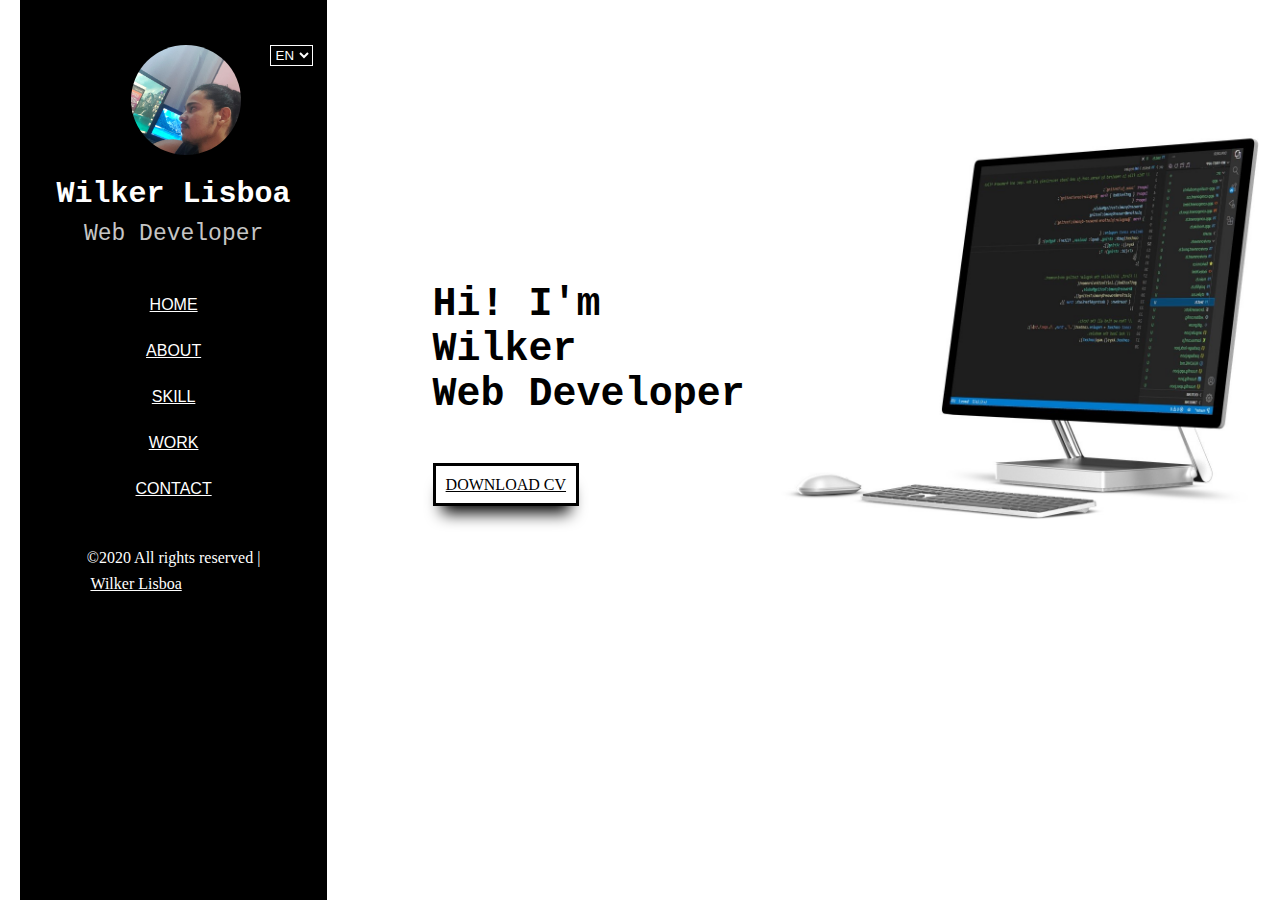
<file: index.html>
<!DOCTYPE html>
<html lang="Us">
<head>
    <meta charset="UTF-8">
    <meta http-equiv="X-UA-Compatible" content="IE=edge">
    <meta name="viewport" content="width=device-width, initial-scale=1, maximum-scale=1.0, user-scalable=no">
    <link rel="stylesheet" href="./css/style.css">
    <link rel="stylesheet" href="./app/style_mobile_410.css">
    <link rel="shortcut icon" href="./icons/icon-logo.jpg" type="image/x-icon">
    <link rel="preconnect" href="https://fonts.googleapis.com">
    <link rel="preconnect" href="https://fonts.gstatic.com" crossorigin>
    <link href="https://fonts.googleapis.com/css2?family=Roboto+Mono:wght@100;200;300;400;500;600;700&display=swap" rel="stylesheet">
    <script src="https://cdnjs.cloudflare.com/ajax/libs/jquery/3.3.1/jquery.min.js"></script>
    <title>Wilker Lisboa</title>
</head>
<body>
    <span class="btn-menu">
        <span></span>
        <span></span>
        <span></span>
    </span>
    <header class="menu-mobile">
        <select>
            <option>EN</option>
            <option value="./page_404/page_404.html">PT</option>
         </select>
        <div id="image_profile"></div>
        <h1 class="name_of_persona">Wilker Lisboa</h1>
        <p class="title_of_profision">Web Developer</p>
        <nav >
            <ul>
                <a href="#home" class="Home_menu"><li>HOME</li></a>
                <a href="#about" class="About_menu"><li>ABOUT</li></a>
                <a href="#skill" class="Skill_menu"><li>SKILL</li></a>
                <a href="#work" class="Work_menu"><li>WORK</li></a>
                <a href="#contact" class="Contact_menu"><li>CONTACT</li></a>
            </ul>
        </nav>
        
        <p class="copy">©2020 All rights reserved |<br><a class="instagram" href="https://www.instagram.com/wilkerlisboa_/" target="_blank">Wilker Lisboa</a></p>
    </header>
    
    <main>
        <section>
            <!--HOME-->
            <div id="home">
                <div class="computer"></div>
                <div class="first_home">
                    <h1 id="Title_apresentacion" style="z-index: 1;">Hi! I'm Wilker<br>Web Developer</h1>
                    <a class = "cv" href="./document/Resume Wilker Lisboa.pdf" style="z-index: 1;" target="_blank" download="Resume Wilker Lisboa.pdf">DOWNLOAD CV</a>
                </div>
            </div>
            <!--ABOUT-->
            <div id="about">
                <h2 id="second_title">Who am i?</h2>
                <p id="text_about_me">Hi! my name is Wilker Lisboa am web developer, student at college<br>UNAMA (University of the Amazon), studying analysis and systems development.<br>
                    Initiate on programming world with 15 years and continue studenten computing alone.<br>
                    It my hobby is netflix  hahaha and i love exit with my family and friends.<br>
                    I am have know in some’s area with:
                </p>
                <div id="blocks">
                    <div class="block_of_the_know" onclick="front();">
                        <div id="icon_web_multidevice_layout"></div>
                        <p class="phases">Front End</p>
                        <div class="the_block_line"></div>
                    </div>
                    <div class="block_of_the_know" onclick="design();">
                        <div id="icon_web_design_layout"></div>
                        <p class="phases">Web Design</p>
                        <div class="the_block_line"></div>
                    </div>
                    <div class="block_of_the_know" onclick="ui();">
                        <div id="icon_app_mobile_layout"></div>
                        <p class="phases">Ui Design</p>
                        <div class="the_block_line"></div>
                    </div>
                </div>
            </div>
            <!--SKILL-->
            <div id="skill">
                <h3 id="Three_title">My Skills</h3>
                <p id="text_skill">Hi! it’s my skills what have experience at hour of work<br> 
                </p>
              <div id="Element_father">
                  <div class="imag_of_block_skill"></div>
              </div>
              <p id="only_skill">Javascript, Vue.js, WordPress,<br> Git, C/C++.</p>
                
              <div class="cicles_blocks">
                  <div class="first_cicle"></div>
                  <div class="second_cicle"></div>
              </div>
            </div>

            <!--WORK-->
            <div id="work">
                <h4 id="Four_title">My Works</h4>

                <div class="cicles_blocks">
                    <div class="three_cicle"></div>
                    <div class="four_cicle"></div>
                </div>
                <p id="text_about_some_works">this is my works, some of graphic design and another web design or front end.</p>
                <div id="galary">
                    <p id="first_title_what_about_work">Web Design</p>
                    <div id="web_design">
                        <a href="#" target="_blank"><div class="block" style="background-image: url(https://images.unsplash.com/photo-1593720213428-28a5b9e94613?ixid=MnwxMjA3fDB8MHxwaG90by1wYWdlfHx8fGVufDB8fHx8&ixlib=rb-1.2.1&auto=format&fit=crop&w=870&q=80); background-position: center center; background-repeat: no-repeat; background-size: cover;"></div></a>
                        <a href="#" target="_blank"><div class="block" style="background-image: url(https://images.unsplash.com/photo-1498050108023-c5249f4df085?ixid=MnwxMjA3fDB8MHxwaG90by1wYWdlfHx8fGVufDB8fHx8&ixlib=rb-1.2.1&auto=format&fit=crop&w=872&q=80); background-position: center center; background-repeat: no-repeat; background-size: cover;"></div></a>
                        <a href="#" target="_blank"><div class="block" style="background-image: url(https://images.unsplash.com/photo-1457305237443-44c3d5a30b89?ixlib=rb-1.2.1&ixid=MnwxMjA3fDB8MHxwaG90by1wYWdlfHx8fGVufDB8fHx8&auto=format&fit=crop&w=874&q=80); background-position: center center; background-repeat: no-repeat; background-size: cover;"></div></a>
                        <a href="#" target="_blank"><div class="block" style="background-image: url(https://images.unsplash.com/photo-1579403124614-197f69d8187b?ixid=MnwxMjA3fDB8MHxwaG90by1wYWdlfHx8fGVufDB8fHx8&ixlib=rb-1.2.1&auto=format&fit=crop&w=464&q=80); background-position: center center; background-repeat: no-repeat; background-size: cover;"></div></a>
                        <a href="#" target="_blank"><div class="block" style="background-image: url(https://images.unsplash.com/photo-1585247226801-bc613c441316?ixid=MnwxMjA3fDB8MHxzZWFyY2h8MTN8fHdlYiUyMGRldmVsb3BtZW50fGVufDB8fDB8fA%3D%3D&ixlib=rb-1.2.1&auto=format&fit=crop&w=500&q=60); background-position: center center; background-repeat: no-repeat; background-size: cover;"></div></a>
                        <a href="#" target="_blank"><div class="block" style="background-image: url(https://images.unsplash.com/photo-1585076641399-5c06d1b3365f?ixlib=rb-1.2.1&ixid=MnwxMjA3fDB8MHxwaG90by1wYWdlfHx8fGVufDB8fHx8&auto=format&fit=crop&w=870&q=80); background-position: center center; background-repeat: no-repeat; background-size: cover;"></div></a>               
                    </div>
                    <p id="second_title_what_about_work">Graphic design</p>
                    <div id="graphic_design">
                        <a href="#" target="_blank"><div class="block" style="background-image: url(https://images.unsplash.com/photo-1581276879432-15e50529f34b?ixid=MnwxMjA3fDB8MHxwaG90by1wYWdlfHx8fGVufDB8fHx8&ixlib=rb-1.2.1&auto=format&fit=crop&w=870&q=80); background-position: center center; background-repeat: no-repeat; background-size: cover;"></div></a>
                        <a href="#" target="_blank"><div class="block" style="background-image: url(https://images.unsplash.com/photo-1555949963-ff9fe0c870eb?ixid=MnwxMjA3fDB8MHxwaG90by1wYWdlfHx8fGVufDB8fHx8&ixlib=rb-1.2.1&auto=format&fit=crop&w=1470&q=80); background-position: center center; background-repeat: no-repeat; background-size: cover;"></div></a>
                        <a href="#" target="_blank"><div class="block" style="background-image: url(https://images.unsplash.com/photo-1454165205744-3b78555e5572?ixlib=rb-1.2.1&ixid=MnwxMjA3fDB8MHxwaG90by1wYWdlfHx8fGVufDB8fHx8&auto=format&fit=crop&w=870&q=80); background-position: center center; background-repeat: no-repeat; background-size: cover;"></div></a>
                        <a href="#" target="_blank"><div class="block" style="background-image: url(https://images.unsplash.com/photo-1605379399642-870262d3d051?ixid=MnwxMjA3fDB8MHxwaG90by1wYWdlfHx8fGVufDB8fHx8&ixlib=rb-1.2.1&auto=format&fit=crop&w=906&q=80); background-position: center center; background-repeat: no-repeat; background-size: cover;"></div></a>
                        <a href="#" target="_blank"><div class="block" style="background-image: url(https://images.unsplash.com/photo-1555952494-efd681c7e3f9?ixlib=rb-1.2.1&ixid=MnwxMjA3fDB8MHxzZWFyY2h8MTExfHx3ZWIlMjBkZXZlbG9wbWVudHxlbnwwfHwwfHw%3D&auto=format&fit=crop&w=500&q=60); background-position: center center; background-repeat: no-repeat; background-size: cover;"></div></a>
                        <a href="#" target="_blank"><div class="block" style="background-image: url(https://images.unsplash.com/photo-1546900703-cf06143d1239?ixid=MnwxMjA3fDB8MHxwaG90by1wYWdlfHx8fGVufDB8fHx8&ixlib=rb-1.2.1&auto=format&fit=crop&w=1150&q=80); background-position: center center; background-repeat: no-repeat; background-size: cover;"></div></a>
                    </div>
                </div>
            </div>
            <!--contact-->
            <div id="contact">
                <h5 class="fifth_title">Contact</h5>
                <div class="information_contact">
                    <!--cell phone-->
                    <div class="cell_phone">
                        <div class="icon_cell_phone"></div>
                        <p class="text_information_page_contact">+55 (96) 99176-4709 </p>
                    </div>
                    <!--maps-->
                    <div class="maps">
                        <div class="icon_maps"></div>
                        <p class="text_information_page_contact">Amapá, Macapá</p>
                    </div>
                    <!--contact-->
                    <div class="email_of_information_contact">
                        <div class="icon_email"></div>
                        <p class="text_information_page_contact">wilkerlisboa.ofc@gmail.com</p>
                    </div>
                </div>
                <!--FORM-->
                <form action="https://formsubmit.co/wilkerlisboa.ofc@gmail.com" method="POST" class="with_inputs_of_the_contact">
                    <input type="text" name="name" id="name" placeholder="Name">
                    <input type="email" name="email" id="email" placeholder="Email">
                    <input type="hidden" name="_subject" value=""><!--CREATE NEW A SUBJCT -->
                    <input type="text" name="subject" id="subject" placeholder="Subject">
                    <textarea name="message" id="message" cols="30" rows="10" placeholder="Message"></textarea>
                    <input type="submit" value="Send" id="Send">
                    <input type="hidden" name="_next" value="https://wilkerlisboa.github.io/teste_of_portfolio/thank_page/thanks.html">
                </form>
                <footer>
                    <a href="https://github.com/wilkerlisboa" target="_blank"><div id="gitHub"></div></a>
                    <a href="https://codepen.io/wilkerlisboa" target="_blank"><div id="codePen"></div></a>
                    <a href="https://www.linkedin.com/in/wilkerlisboa/" target="_blank"><div id="linkedin"></div></a>
                </footer>
            </div>
        </section>
    </main>

    <script src="./js/script.js"></script>
</body>
</html>

<!--
    
    
 ____      ____  _____    _____      ___  ____    ________   _______     
|_  _|    |_  _||_   _|  |_   _|    |_  ||_  _|  |_   __  | |_   __ \    
  \ \  /\  / /    | |      | |        | |_/ /      | |_ \_|   | |__) |   
   \ \/  \/ /     | |      | |   _    |  __'.      |  _| _    |  __ /    
    \  /\  /     _| |_    _| |__/ |  _| |  \ \_   _| |__/ |  _| |  \ \_  
     \/  \/     |_____|  |________| |____||____| |________| |____| |___| 
                                                                         
   
    
-->
</file>
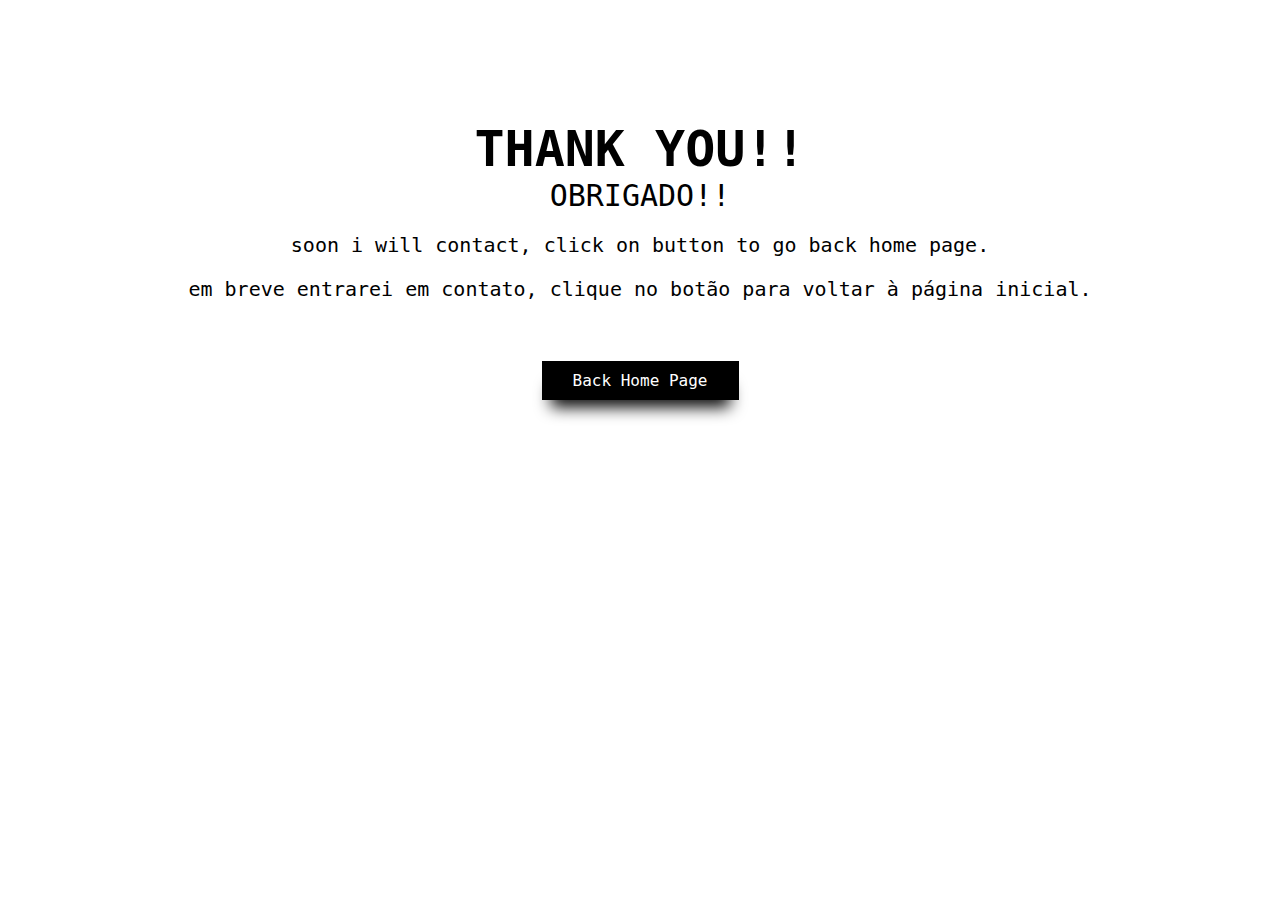
<file: thank_page/thanks.html>
<!DOCTYPE html>
<html lang="us">
<head>
    <meta charset="UTF-8">
    <meta name="viewport" content="width=device-width, initial-scale=1, maximum-scale=1.0, user-scalable=no">
    <link rel="stylesheet" href="style.css">
    <link rel="shortcut icon" href="../icons/icon-logo.jpg" type="image/x-icon">
    <meta http-equiv="X-UA-Compatible" content="IE=edge">
    <meta name="viewport" content="width=device-width, initial-scale=1.0">
    <link rel="preconnect" href="https://fonts.googleapis.com">
    <link rel="preconnect" href="https://fonts.gstatic.com" crossorigin>
    <link href="https://fonts.googleapis.com/css2?family=Roboto+Mono:wght@100;200;300;400;500;600;700&display=swap" rel="stylesheet">
    <title>Wilker / thank you</title>
</head>
<body>
    <div class="titles">
        <h1>THANK YOU!!</h1>
        <p>OBRIGADO!!</p>
        <p class="english">soon i will contact, click on button to go back home page. </p>
        <p class="portugues">em breve entrarei em contato, clique no botão para voltar à página inicial.</p>
        <a href="../index.html" class="back">Back Home Page</a>
    </div>
    
</body>
</html>
</file>
<file: css/style.css>
*{
    margin: 0;
    padding: 0;
}
html{
    scroll-behavior: smooth;
}
body{
    overflow-y: hidden;
    overflow-x: hidden;
}
header{
    width: 24%;
    height: 100vh;
    background: black;
    margin-left: 20px;
    position: absolute;
    text-align: center;
}
span{
    display: none;
}
nav{
    text-align: center;
    margin-top: 21px;
}
a{
    color: white;
}
/*Teste de efeito li*/
a:hover, a:focus {
    color: #fff;
    outline: 0;
}
a:hover, a:focus {
    color: red;
    outline: 0;
}
li{
    text-decoration: none;
    color: white;
    padding: 28px 0px 0px 0px;
    list-style: none;
    font-family: 'Roboto', sans-serif;
    font-weight: 300;
}
/*Teste de efeito li*/
li:hover, li:focus {
    color: #fff;
    outline: 0;
}
li:hover, li:focus {
    color: red;
    outline: 0;
}
/*termina aqui o teste*/
.copy{
    color: white;
    margin-top: 47px;
    line-height: 26px;
}
.instagram{
    color: white;
    margin-top: 60px; 
    margin-left: -75px;
}
#image_profile{
    width: 110px;
    height: 110px;
    border-radius: 100%;
    background: url(../image/teste_image_of_perfil.jpeg);
    background-position: center right;
    background-repeat: no-repeat;
    background-size: cover;
    position: absolute;
    margin: 45px 0px 0px 36%;
}
.name_of_persona{
    color: white;
    margin-top: 177px;
    font-size: 30px;
    font-family: 'Ubuntu Mono', monospace;
}
.title_of_profision{
    color: #c5c5c5;
    margin-top: 10px;
    font-size: 23px;
    font-family: 'Ubuntu Mono', monospace;
}
main{
    width: 100%;
    height: 100vh;
    overflow-y: scroll;
    overflow-x: hidden;
    display: inline-block;
}
section{
    width: 72%;
    height: 500vh;
    background: white;
    margin-left: 27%;
    display: inline-flex;
    flex-direction: column;
    flex-wrap: nowrap;
    align-content: center;
    align-items: center;
}
/*HOME*/
#home{
    width: 100%;
    height: 100vh;
    background: white;
    animation: go-back 1s;
}
/*Teste de animação*/
@keyframes go-back {
    from {
      transform: translateY(100px);
    }
    to {
      transform: translateY(0);
    }
} 
.computer{
    width: 531px;
    height: 461px;
    background-image: url(../image/smartmockups_kta4ew6w.jpg);
    background-position: center center;
    background-repeat: no-repeat;
    background-size: cover;
    margin: 100px 0px 0px 46%;
}
.first_home{
    width: 388px;
    height: 171px;
    margin: -279px 0px 0px 87px;
    z-index: 1;
    color: black;
}
#Title_apresentacion{
    font-family: 'Ubuntu Mono', monospace;
    font-size: 40px;
    padding-bottom: 59px;
    width: 324px;
}
.cv{
    border-style: solid;
    padding: 10px;
    color: black;
    box-shadow: 0px 16px 16px -9px black;
}
/*Teste de efeito li*/
.cv:hover, .cv:focus {
    color: #fff;
    outline: 0;
}
.cv:hover, .cv:focus {
    background: red;
    border-color: red;
    box-shadow: 0px 16px 16px -9px red;
    outline: 0;
}
/*ABOUT*/
#about{
    width: 100%;
    height: 100vh;
    animation: go-back 1s;
   
}
/*Teste de animação*/
@keyframes go-back {
    from {
      transform: translateY(100px);
    }
    to {
      transform: translateY(0);
    }
}
#second_title{
    margin: 44px 0px 0px 88px;
    font-family: 'Ubuntu Mono', monospace;
    font-size: 30px;
}
#text_about_me{
    width: 863px;
    font-size: 18px;
    line-height: 38px;
    margin: 30px 0px 0px 88px;
    font-weight: lighter;
    font-family: 'Ubuntu Mono', monospace;
}
#blocks{
    width: 100%;
    height: 300px;
    margin-top: 18px;
    display: flex;
    flex-direction: row;
    flex-wrap: nowrap;
    align-content: center;
    justify-content: flex-start;
    align-items: center;
}
.block_of_the_know{
    width: 200px;
    height: 200px;
    background: white;
    box-shadow: 0px 0px 15px -3px grey;
    margin: 51px 63px 0px 64px;
    text-align: center;
    transition: all .4s;
}
.block_of_the_know:hover{
    transform: translateY(-30px);
  }
#icon_web_multidevice_layout{
    width: 105px;
    height: 100px;
    background-image: url(../icons/web_multidevice_layout.svg);
    background-position: center center;
    background-repeat: no-repeat;
    background-size: cover;
    margin: -37px 0px 0px 47px;
    filter: drop-shadow(0px 3px 3px grey);
}
.phases{
    margin-top: 41px;
    font-family: monospace;
    font-weight: 100;
    font-size: 16px;
}
.the_block_line{
    width: 100%;
    height: 3px;
    background: red;
    margin-top: 74px;
}
#icon_web_design_layout{
    width: 118px;
    height: 100px;
    margin: -37px 0px 0px 43px;
    filter: drop-shadow(0px 3px 3px grey);
    background: url(../icons/web_design_layout_desktop.svg);
    background-position: center center;
    background-repeat: no-repeat;
    background-size: cover;
}
#icon_app_mobile_layout{
    width: 118px;
    height: 100px;
    margin: -37px 0px 0px 43px;
    filter: drop-shadow(0px 2px 0px grey);
    background: url(../icons/app_design_mobile.svg);
    background-position: center center;
    background-repeat: no-repeat;
    background-size: cover;
}
/*SKILL*/
#skill{
    width: 100%;
    height: 100vh;
    background: white;
    animation: go-back 1s;
}
/*Teste de animação*/
@keyframes go-back {
    from {
      transform: translateY(100px);
    }
    to {
      transform: translateY(0);
    }
}
#Three_title{
    margin: 44px 0px 0px 88px;
    font-family: 'Ubuntu Mono', monospace;
    font-size: 30px;
}
#text_skill{
    width: 863px;
    font-size: 18px;
    line-height: 38px;
    margin: 30px 0px 0px 88px;
    font-weight: lighter;
    font-family: 'Ubuntu Mono', monospace;
}
#campo{
    margin: 30px 0px 0px 88px;
}
.imag_of_block_skill{
    width: 54%;
    height: 62vh;
    background-image: url(../image/test_of_image.jpg);
    background-position: center center;
    background-repeat: no-repeat;
    background-size: cover;
    margin-left: 35%;
    margin-top: 4px; 
}
#only_skill{
    margin: -217px 0px 0px 88px;
    font-size: 17px;
    line-height: 38px;
    font-weight: lighter;
    color: gray;
    font-family: 'Ubuntu Mono', monospace;
}
.first_cicle{
    width: 30px;
    height: 30px;
    border-radius: 100%;
    background: red;
    margin: 168px 0px 0px 716px;
}
.second_cicle{
    width: 30px;
    height: 30px;
    border-radius: 100%;
    background: red;
    margin: -30px 0px 0px 763px;
}
/*WORK*/
#work{
    width: 100%;
    height: 100vh;
    background: white;
    animation: go-back 1s;
}
/*Teste de animação*/
@keyframes go-back{
    from {
      transform: translateY(100px);
    }
    to {
      transform: translateY(0);
    }
}
#button_galery{
    width: 500px;
    height: 50px;
    margin: 48px 0px 0px 100px;
    display: inline-block;
    text-align: center;
}
#text_about_some_works{
    width: 863px;
    font-size: 18px;
    line-height: 38px;
    margin: 51px 0px 0px 88px;
    font-weight: lighter;
    font-family: 'Ubuntu Mono', monospace;  

}
#galary{
    width: 80%;
    height: 459px;
    margin: 16px 0px 0px 88px;
    text-align: center;
    overflow-y: scroll;
}
#first_title_what_about_work{
    margin-top: 27px;
    font-size: 23px;
    line-height: 38px;
    font-weight: lighter;
    font-family: 'Ubuntu Mono', monospace;
}
#second_title_what_about_work{
    margin-top: 49px;
    font-size: 23px;
    line-height: 38px;
    font-weight: lighter;
    font-family: 'Ubuntu Mono', monospace;
}
#web_design{
    width: 94%;
    height: 100%;
    margin-top: 6px;
    display: flex;
    flex-direction: row;
    flex-wrap: wrap;
    justify-content: center;
    align-items: center;
    align-content: space-around;
}
.block{
    width: 165px;
    height: 153px;
    background: brown;
    margin-left: 50px;
    transition:.2s all; 
}
/*TWO TESE ANIMETION*/

#galary:hover .block{
    filter:blur(3px);
    opacity:.5;
    transform: scale(.98);
    box-shadow:none;
}
#galary:hover .block:hover{
    transform:scale(1);
    filter:blur(0px);
    opacity:1;
    box-shadow:0 8px 20px 0px rgba(0,0,0,0.125);
}
#graphic_design{
    width: 94%;
    height: 100%;
    cursor: pointer;
    margin-left: 0px;
    margin-top: 2px;
    display: flex;
    flex-direction: row;
    flex-wrap: wrap;
    justify-content: center;
    align-items: center;
    align-content: space-around;
}
.three_cicle{
    width: 30px;
    height: 30px;
    border-radius: 100%;
    background: red;
    margin: -60px 0px 0px 715px;
}
.four_cicle{
    width: 30px;
    height: 30px;
    border-radius: 100%;
    background: red;
    margin: -30px 0px 0px 762px;
}

#Four_title{
    margin: 44px 0px 0px 88px;
    font-family: 'Ubuntu Mono', monospace;
    font-size: 30px;
}

/*Conctact*/
#contact{
    width: 100%;
    height: 100vh;
    background: white;
    animation: go-back 1s;
}
/*Teste de animação*/
@keyframes go-back {
    from {
      transform: translateY(100px);
    }
    to {
      transform: translateY(0);
    }
} 
.fifth_title{
    margin: 44px 0px 0px 88px;
    font-family: 'Ubuntu Mono', monospace;
    font-size: 30px;
}
.information_contact{
    width: 364px;
    height: 371px;
    display: flex;
    margin: 103px 0px 0px 89px;
    flex-direction: column;
    flex-wrap: nowrap;
    align-content: center;
    align-items: flex-start;
}
.icon_cell_phone{
    width: 50px;
    height: 50px;
    background-image: url(../icons/icon-phone.png);
    background-position: center center;
    background-repeat: no-repeat;
    background-size: cover;
}
.text_information_page_contact{
    margin: -41px 0px 0px 79px;
    font-weight: 500;
    font-size: 19px;
    font-family: 'Ubuntu Mono', monospace;
}
.icon_maps{
    width: 50px;
    height: 50px;
    background-image: url(../icons/icon-location.png);
    background-position: center center;
    background-repeat: no-repeat;
    background-size: cover;
}
.icon_email{
    width: 50px;
    height: 50px;
    background-image: url(../icons/icon-email.png);
    background-position: center center;
    background-repeat: no-repeat;
    background-size: cover;
}
.maps{
    margin-top: 87px;
}
.email_of_information_contact{
    margin-top: 86px;
}
.with_inputs_of_the_contact{
    width: 448px;
    height: 431px;
    margin: -399px 0px 0px 48%;
    background: white;
    display: flex;
    flex-direction: column;
    flex-wrap: nowrap;
    align-items: center;
    justify-content: center;
}
#name{
    padding: 12px;
    width: 74%;
    border: solid;
    border-radius: 2px;
    margin-top: -22px;;

}
#email{
    padding: 12px;
    width: 74%;
    border: solid;
    border-radius: 2px;
    margin-top: 37px;
}
#subject{
    padding: 12px;
    width: 74%;
    border: solid;
    border-radius: 2px;
    margin-top: 37px
}
#message{
    padding: 12px;
    width: 74%;
    border: solid;
    border-radius: 2px;
    margin-top: 37px
}
#Send{
    padding: 10px;
    width: 138px;
    border-style: none;
    background: black;
    color: white;
    margin-top: 18px;
    cursor: pointer;
    box-shadow: 0px 16px 16px -9px black;
}
/*Teste de efeito li*/
#Send:hover, #Send:focus {
    color: #fff;
    outline: 0;
}
#Send:hover, #Send:focus {
    background: red;
    box-shadow: 0px 16px 16px -9px red;
    outline: 0;
}
/*Finaly the page contact*/

/*IDIOMAS*/
select{
    position: absolute;
    margin-left: 96px;
    margin-top: 45px;
    color: white;
    background: black;
    border-style: solid;
    border-color: white;
    padding: 1px;
    outline: none;
}
/*TESTE DE SLIDE OBS: PROBLEMAS*/
.slider {
	margin: auto;
}
.slider-wrapper {
	width: 100%;
	height: 400px;
	position: relative;
}
.slide {
	float: left;
	position: absolute;
	width: 979px;
	height: 100vh;
	opacity: 0;
	transition: opacity 3s linear;
    margin: 0px 0px 0px 0px;
}
.slider-wrapper > .slide:first-child {
	opacity: 0;
}
/*SCROLL*/
::-webkit-scrollbar-track {
    background-color: #F4F4F4;
}
::-webkit-scrollbar {
    width: 6px;
    background: #F4F4F4;
}
::-webkit-scrollbar-thumb {
    background: #bdbdbd;
}
/*Redes Sociais*/
footer{
    margin: -48px 0px 0px 90px;
    display: flex;
    flex-direction: row;
    flex-wrap: nowrap;
    align-items: center;
    align-content: center;
    justify-content: flex-start;
}
#gitHub{
    width: 38px;
    height: 38px;
    margin-right: 20px;
    background-image: url(../icons/github.svg);
    background-position: center center;
    background-repeat: no-repeat;
    background-size: cover;
}
#codePen{
    width: 38px;
    height: 38px;
    margin-right: 20px;
    background-image: url(../icons/codepen.svg);
    background-position: center center;
    background-repeat: no-repeat;
    background-size: cover;
}
#linkedin{
    width: 38px;
    height: 38px;
    margin-right: 20px;
    background-image: url(../icons/linkedin.svg);
    background-position: center center;
    background-repeat: no-repeat;
    background-size: cover;
}




/*
    
    
 ____      ____  _____    _____      ___  ____    ________   _______     
|_  _|    |_  _||_   _|  |_   _|    |_  ||_  _|  |_   __  | |_   __ \    
  \ \  /\  / /    | |      | |        | |_/ /      | |_ \_|   | |__) |   
   \ \/  \/ /     | |      | |   _    |  __'.      |  _| _    |  __ /    
    \  /\  /     _| |_    _| |__/ |  _| |  \ \_   _| |__/ |  _| |  \ \_  
     \/  \/     |_____|  |________| |____||____| |________| |____| |___| 
                                                                         
   
*/
</file>
<file: app/style_mobile_410.css>
*{
    margin: 0;
    padding: 0;
}
/*MOBILE*/

@media  only screen and  (max-width: 410px),  only screen and (max-device-width: 996px){
    body{
        overflow-x: hidden;
    }
    main {
        overflow-x: hidden;
        height: 100vh;
        overflow-y: scroll;
        display: inline-block;
    }
    select {
        position: absolute;
        margin-left: -25%;
        margin-top: 45px;
        color: white;
        background: black;
        border-style: solid;
        border-color: white;
        padding: 1px;
        outline: none;
    }
    /*HEADER*/
    nav {
        text-align: center;
        margin-top: 5px;
    }
    #image_profile {
        width: 80px;
        height: 80px;
        border-radius: 100%;
        background: red;
        position: absolute;
        margin: 77px 0px 0px 44%;
    }
    
    .name_of_persona {
        color: white;
        margin-top: 171px;
        font-size: 18px;
        margin-left: 12%;
        font-family: 'Ubuntu Mono', monospace;
    }
    .title_of_profision {
        color: #c5c5c5;
        margin-top: 7px;
        font-size: 16px;
        margin-left: 12%;
        font-family: 'Ubuntu Mono', monospace;
    }
    li {
        text-decoration: none;
        color: white;
        margin-left: 10%;
        padding: 12px 0px 8px 0px;
        list-style: none;
        font-family: 'Roboto', sans-serif;
        font-weight: 300;
    }
    .copy {
        color: white;
        margin-top: 23px;
        line-height: 26px;
        font-size: 11px;
        margin-left: 12%;
    }
    .instagram {
        color: white;
        margin-top: 60px;
        margin-left: -59px;
    }
    /*BUTTON MENU*/
    span {
        display: grid;
    }
    .menu-mobile {
        width: 85%;
        height: 100vh;
        background: black;
        margin-left: -20%;
        text-align: center;
        position: fixed;
        overflow: hidden;
        overflow-y: auto;
        z-index: 100;
        transition-duration: 0.3s;
        -webkit-transition-duration: 0.3s;
        -moz-transition-duration: 0.3s;
    }
    .menu-mobile ul li {
        font-size: 14px;
        display: block;
        border-bottom: 1px solid rgba(0,0,0,.1);
    }
    .menu-mobile ul li a {
        display: block;
        padding: 12px;
        text-decoration: none;
        color: #fff;
    }
    .menu-mobile ul li a:hover {
        background-color: rgba(0,0,0,.1);
    }
    .btn-menu {
        width: 29px;
        height: -9px;
        position: absolute;
        margin: 19px 0px 0px -7%;
        padding: 10px;
        background-color: rgb(0, 0, 0);
        cursor: pointer;
        transition-duration: 0.3s;
        -webkit-transition-duration: 0.3s;
        -moz-transition-duration: 0.3s;
    }
    .btn-menu span {
        height: 3px;
        display: block;
        margin-left: 5px;
        background-color: #fff;
    }
    .menu-mobile {transform: translateX(-270px);}
    .btn-menu {transform: translateX(0);}
    .btn-menu-active .menu-mobile {
        transform: translateX(0);
    }
    .btn-menu-active .btn-menu {
        transform: translateX(280px);
        left: 0px;
    }
    section {
        width: 100%;
        height: 633vh;
        background: white;
        margin-left: 0%;
        display: inline-flex;
        flex-direction: column;
        flex-wrap: nowrap;
        align-content: center;
        align-items: center;
    }
    /*HOME*/
    #home{
        width: 100%;
        height: 100vh;
        background: white;
        animation: go-back 1s;
        display: flex;
        flex-direction: column;
        flex-wrap: nowrap;
        align-content: center;
        align-items: center;
    }
    #home > div{

        margin: 10px;
    }
    .computer {
        width: 100%;
        height: 304px;
        background-image: url(../image/smartmockups_kta4ew6w.jpg);
        background-position: center center;
        background-repeat: no-repeat;
        background-size: cover;
        margin: 31px 0px 0px 0%;
    }
    .first_home {
        width: 388px;
        height: 171px;
        margin: 83px 0px 0px 0%;
        z-index: 1;
        display: flex;
        color: black;
        flex-direction: column;
        flex-wrap: nowrap;
        align-content: center;
        align-items: center;
    }
    .cv{
        border-style: solid;
        padding: 10px;
        color: black;
        box-shadow: 0px 16px 16px -9px black;
    }
    /*Teste de efeito li*/
    .cv:hover, .cv:focus {
        color: #fff;
        outline: 0;
    }
    .cv:hover, .cv:focus {
        background: red;
        border-color: red;
        box-shadow: 0px 16px 16px -9px red;
        outline: 0;
    }
    #Title_apresentacion {
        font-family: 'Ubuntu Mono', monospace;
        font-size: 19px;
        padding-bottom: 59px;
        width: 171px;
        margin-left: 10%;
    }
    /*ABOUT*/
    #about {
        width: 100%;
        height: 100vh;
        animation: go-back 1s;
        display: flex;
        flex-direction: column;
        flex-wrap: nowrap;
        align-content: center;
        align-items: center;
        text-align: center;
    }
    #about > div{
        margin: 10px;
    }
    #second_title {
        margin: 44px 0px 0px 0px;
        font-family: 'Ubuntu Mono', monospace;
        font-size: 28px;
    }
    #text_about_me {
        width: 86%;
        font-size: 18px;
        line-height: 38px;
        margin: 30px 0px 0px 0px;
        font-weight: lighter;
        font-family: 'Ubuntu Mono', monospace;
    }
    #blocks {
        width: 100%;
        height: 2854px;
        margin-top: 13px;
        display: flex;
        flex-direction: column;
        flex-wrap: nowrap;
        align-content: center;
        justify-content: center;
        align-items: center;
    }
    /*/*SKILL*/
    #skill {
        width: 100%;
        height: 100vh;
        animation: go-back 1s;
        margin-top: 894px;
        display: flex;
        flex-direction: column;
        flex-wrap: nowrap;
        align-content: center;
        text-align: center;
        align-items: center;
    }
    #skill > div{
        margin: 10px;
    }
    #Three_title {
        margin: -1px 0px 0px 0px;
        font-family: 'Ubuntu Mono', monospace;
        font-size: 30px;
    }
    #text_skill {
        width: 86%;
        font-size: 17px;
        line-height: 38px;
        margin: 30px 0px 0px 0px;
        font-weight: lighter;
        font-family: 'Ubuntu Mono', monospace;
    }
    #Element_father {
        width: 100%;
        height: 172px;
        display: flex;
        flex-direction: column;
        flex-wrap: nowrap;
        align-content: center;
        align-items: center;
        margin-top: 204px;
    }
    .imag_of_block_skill {
        width: 63%;
        height: 98%;
        background-image: url(../image/test_of_image.jpg);
        background-position: center center;
        background-repeat: no-repeat;
        background-size: cover;
        margin-top: 8px;
        margin-left: -25px;
    }
    #only_skill {
        margin: 28px 0px 0px 0px;
        font-size: 17px;
        line-height: 38px;
        font-weight: lighter;
        width: 86%;
        color: gray;
        font-family: 'Ubuntu Mono', monospace;
    }
    .cicles_blocks{
        margin-left: -598px;
        margin-top: 80px;
        
    }
    .three_cicle {
        width: 30px;
        height: 30px;
        border-radius: 100%;
        background: red;
        margin: -198px 0px 0px 715px;
    }
    /*WORK*/
    #work {
        width: 100%;
        height: 100vh;
        animation: go-back 1s;
        display: flex;
        margin-top: -34%;
        flex-direction: column;
        flex-wrap: nowrap;
        text-align: center;
        align-content: center;
        align-items: center;
    }
    #work > div{
        margin: 10px;
    }
    #Four_title {
        margin: 44px 0px 0px 0px;
        font-family: 'Ubuntu Mono', monospace;
        font-size: 30px;
    }
    #text_about_some_works {
        width: 86%;
        font-size: 17px;
        line-height: 38px;
        margin: 5px 0px 0px 0px;
        font-weight: lighter;
        font-family: 'Ubuntu Mono', monospace;
    }
    #galary {
        width: 100%;
        height: 459px;
        margin: 16px 0px 0px 0px;
        text-align: center;
        overflow-y: scroll;
    }
    #web_design {
        width: 94%;
        height: 100%;
        display: flex;
        position: relative;
        flex-direction: column;
        flex-wrap: nowrap;
        justify-content: center;
        align-items: center;
        align-content: center;
        margin: 407px 0px 0px 0px;
    }
    .block {
        width: 165px;
        height: 153px;
        background: brown;
        margin-bottom: 31px;
    }
    #first_title_what_about_work {
        margin-top: 27px;
        font-size: 19px;
        line-height: 38px;
        font-weight: lighter;
        font-family: 'Ubuntu Mono', monospace;
    }
    #second_title_what_about_work{
        margin-top: 412px;
        font-size: 19px;
        line-height: 38px;
        font-weight: lighter;
        font-family: 'Ubuntu Mono', monospace;
    }
    #graphic_design {
        width: 94%;
        height: 100%;
        background: white;
        cursor: pointer;
        margin-top: 410px;
        display: flex;
        flex-direction: column;
        flex-wrap: nowrap;
        justify-content: center;
        align-items: center;
        align-content: center;
    }
    /*CONTACT*/
    #contact {
        width: 100%;
        height: 100vh;
        margin-top: 17%;
        background: white;
        animation: go-back 1s;
        display: flex;
        flex-direction: column;
        flex-wrap: nowrap;
        align-items: center;
    }
    #contact > div{
        margin: 10px;
    }
    .with_inputs_of_the_contact {
        width: 100%;
        height: 431px;
        margin: -399px 0px 0px 0%;
        background: white;
        display: flex;
        flex-direction: column;
        flex-wrap: nowrap;
        align-items: center;
        justify-content: center;
        align-content: center;
    }
    .fifth_title {
        margin: 44px 0px 0px 0px;
        font-family: 'Ubuntu Mono', monospace;
        font-size: 30px;
    }
    .information_contact {
        width: 80%;
        height: 371px;
        display: none;
        flex-direction: column;
        flex-wrap: nowrap;
        align-content: center;
        align-items: flex-start;
        font-size: 15px;
    }
    .with_inputs_of_the_contact {
        width: 100%;
        height: 431px;
        margin: 95px 0px 0px 0%;
        background: white;
        display: flex;
        flex-direction: column;
        flex-wrap: nowrap;
        align-items: center;
        justify-content: center;
        align-content: center;
    }
    .text_information_page_contact {
        margin: -41px 0px 0px 79px;
        font-weight: 200;
        font-size: 15px;
        font-family: 'Ubuntu Mono', monospace;
    }
    footer {
        margin: -509px 0px 0px 0px;
        display: flex;
        flex-direction: row;
        flex-wrap: nowrap;
        align-items: center;
        align-content: center;
        justify-content: flex-start;
    }
}
</file>
<file: thank_page/style.css>
*{
    margin: 0;
    padding: 0;
}
.titles{
    width: 100%;
    height: 100vh;
    text-align: center;
    position: absolute;
    display: flex;
    flex-direction: column;
    flex-wrap: nowrap;
    align-content: center;
    align-items: center;

}
h1{
    margin-top: 120px;
    font-family: 'Ubuntu Mono', monospace;
    font-size: 50px;
}
p{
    font-family: 'Ubuntu Mono', monospace;
    font-size: 30px;
}
.english{
    font-family: 'Ubuntu Mono', monospace;
    font-size: 20px;
    padding-top: 20px;
}
.portugues{
    font-family: 'Ubuntu Mono', monospace;
    font-size: 20px;
    padding-top: 20px;
}
.back{
    padding: 10px;
    font-family: 'Ubuntu Mono', monospace;
    width: 177px;
    position: absolute;
    border-style: none;
    background: black;
    color: white;
    cursor: pointer;
    text-align: center;
    box-shadow: 0px 16px 16px -9px black;
    margin: 361px 0px 0px 0px;
    text-decoration: none;
}
.back:hover, .back:focus {
    color: #fff;
    outline: 0;
}
.back:hover, .back:focus {
    background: red;
    box-shadow: 0px 16px 16px -9px red;
    outline: 0;
}
@media  only screen and  (max-width: 410px),  only screen and (max-device-width: 996px){
    .titles{
        width: 100%;
        height: 100vh;
        text-align: center;
        position: absolute;
        display: flex;
        flex-direction: column;
        flex-wrap: nowrap;
        align-content: center;
        align-items: center;
    
    }
    .titles > p{
        margin: 10px;
    }
    .back {
        padding: 10px;
        font-family: 'Ubuntu Mono', monospace;
        width: 177px;
        position: absolute;
        border-style: none;
        background: black;
        color: white;
        cursor: pointer;
        text-align: center;
        box-shadow: 0px 16px 16px -9px black;
        margin: 133% 0px 0px 0px;
        text-decoration: none;
    }
}
</file>
